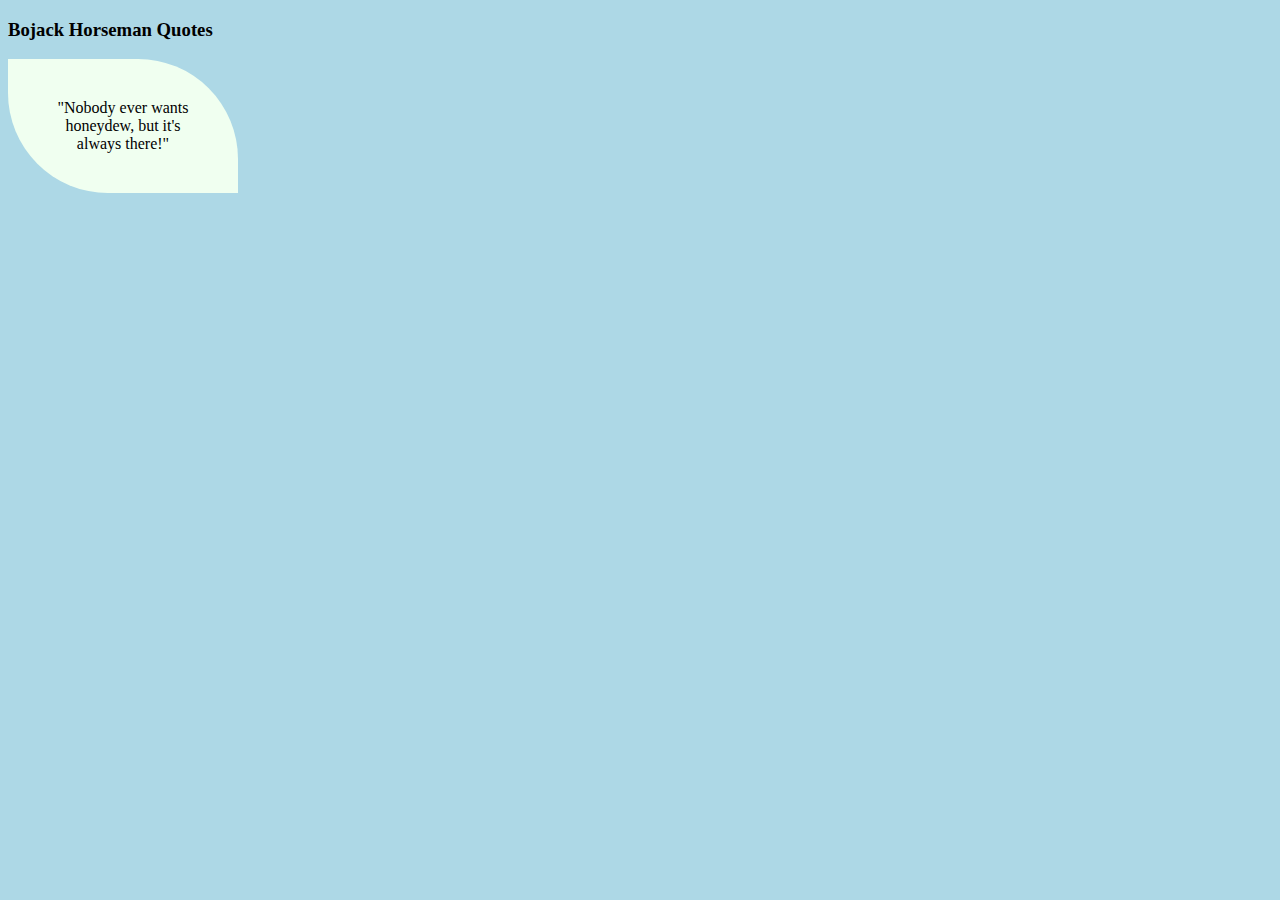
<file: index.html>
<!doctype html>
<html>
 <head>
  <link rel="stylesheet" href="bojack.css">
 </head>
 <body>
  <h3>Bojack Horseman Quotes</h3>
  <p>"Nobody ever wants honeydew, but it's always there!"</p>
 

 </body>
</html>
</file>
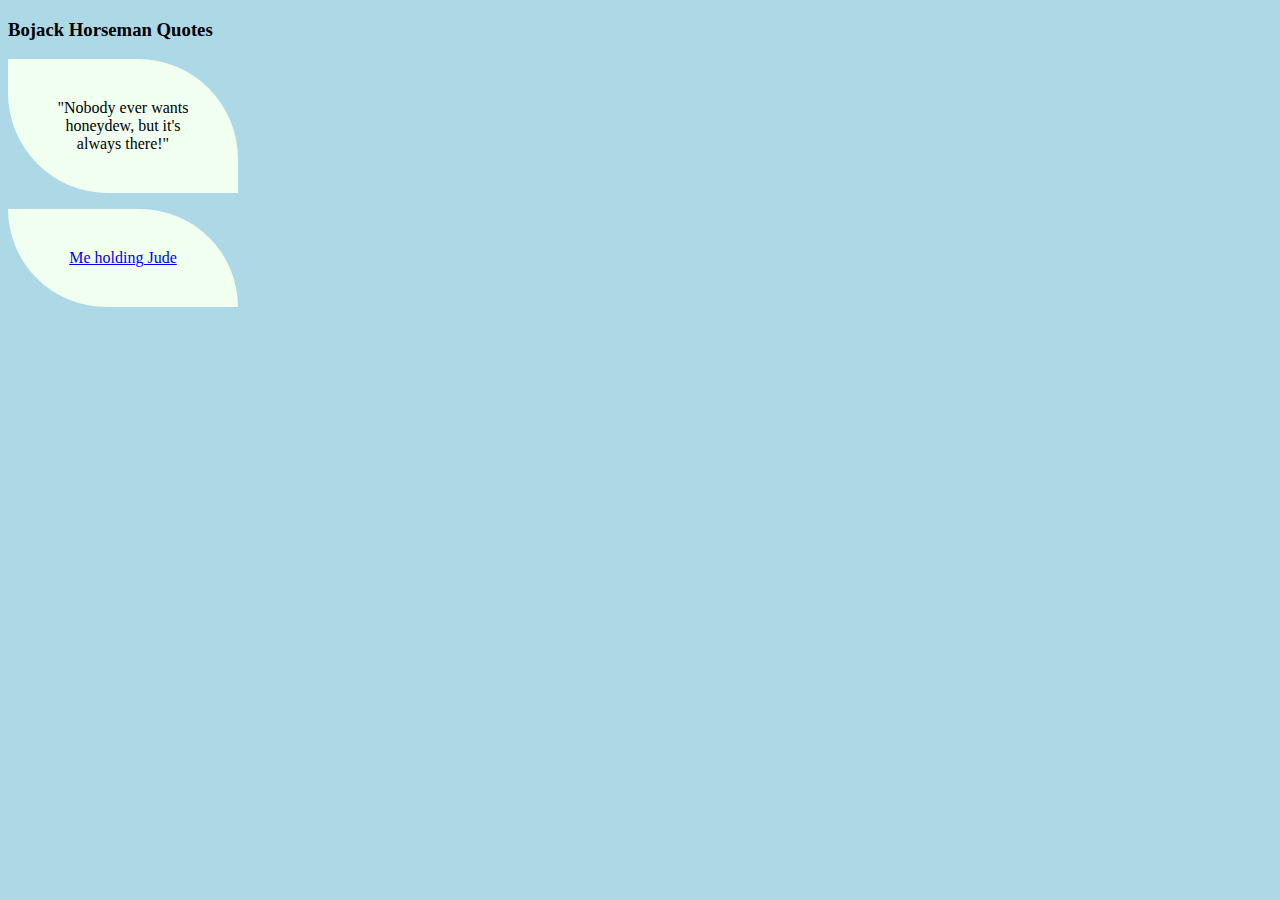
<file: bojack.html>
<!doctype html>
<html>
 <head>
  <link rel="stylesheet" href="bojack.css">
 </head>
 <body>
  <h3>Bojack Horseman Quotes</h3>
  <p>"Nobody ever wants honeydew, but it's always there!"</p>
  <p><a href="holdingjude.jpg" target="blank">Me holding Jude</a>

 </body>
</html>
</file>
<file: bojack.css>
p {
 border-radius: 0 100px 0 100px;
 padding: 40px;
 width: 150px;
 background-color: honeyDew;
 text-align: center;
}

body {
 background-color: lightblue;
}
</file>
